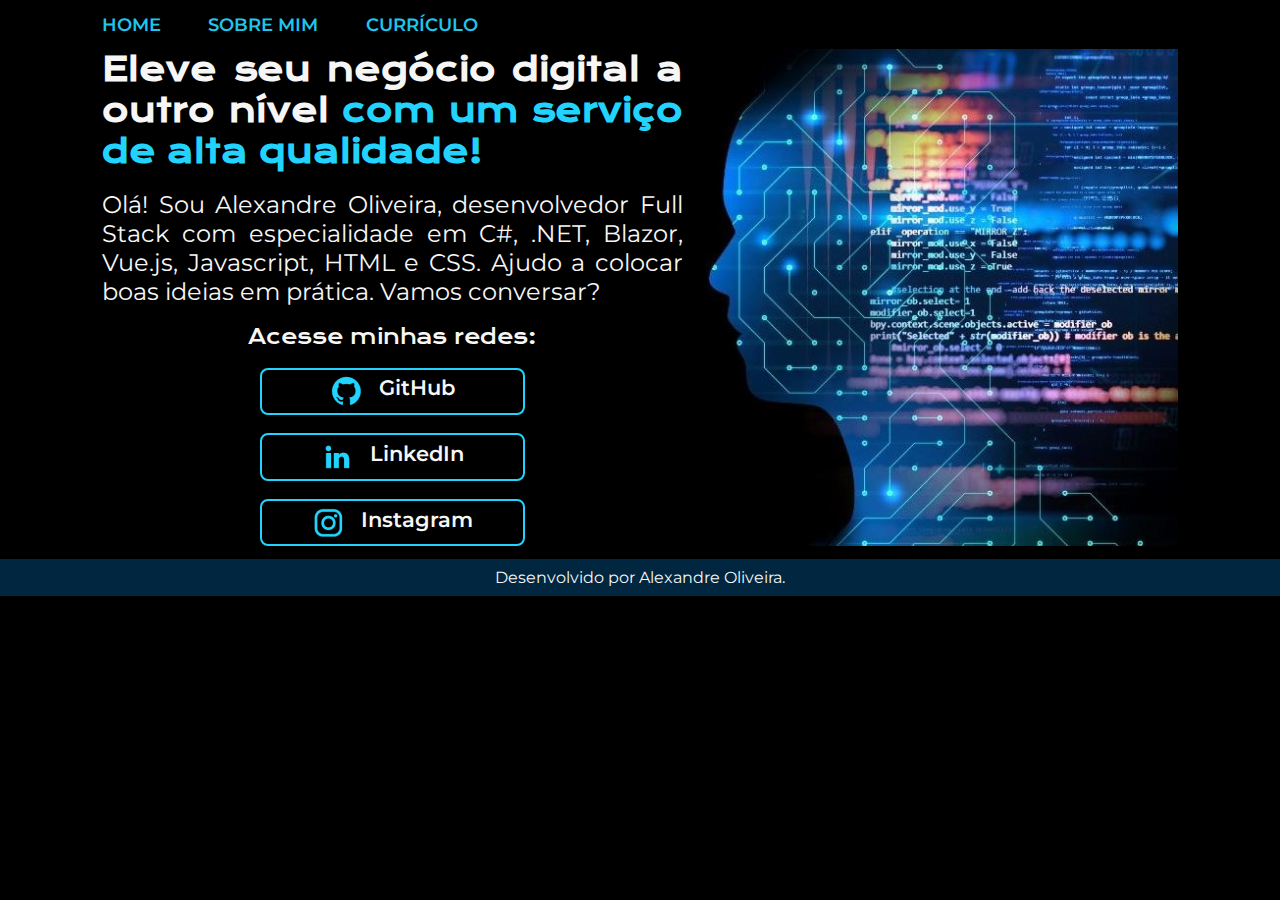
<file: index.html>
<!DOCTYPE html>
<html lang="pt-br">

<head>
    <meta charset="UTF-8">
    <meta name="viewport" content="width=device-width, initial-scale=1.0">
    <title>Apresentação</title>
    <link rel="stylesheet" href="./styles/style.css">
</head>

<body>
    <header class="cabecalho">
        <nav class="cabecalho__menu">
            <a class="cabecalho__menu__link" href="index.html">HOME</a>
            <a class="cabecalho__menu__link" href="about.html">SOBRE MIM</a>
            <a class="cabecalho__menu__link" href="curriculo.html">CURRÍCULO</a>
        </nav>
    </header>
    <main class="apresentacao">
        <section class="apresentacao__conteudo">
            <h1 class="apresentacao__conteudo__titulo">Eleve seu negócio digital a outro nível <strong
                    class="apresentacao__conteudo__titulo-destaque">com um serviço de alta qualidade!</strong></h1>
            <p class="apresentacao__conteudo__paragrafo">Olá! Sou Alexandre Oliveira, desenvolvedor Full Stack com
                especialidade em C#, .NET, Blazor, Vue.js, Javascript, HTML e CSS. Ajudo a colocar boas ideias em
                prática. Vamos conversar?</p>
            <div class="apresentacao__conteudo__links">
                <h2 class="apresentacao__conteudo__subtitulo">Acesse minhas redes:</h2>
                <a class="apresentacao__conteudo__links__navegacao" href="https://github.com/alepoliveira">
                    <img src="./assets/github.png" alt="Imagem GitHub">
                    GitHub
                </a>
                <a class="apresentacao__conteudo__links__navegacao" href="https://linkedin.com/in/alepoliveira">
                    <img src="./assets/linkedin.png" alt="Imagem LinkedIn">
                    LinkedIn
                </a>
                <a class="apresentacao__conteudo__links__navegacao" href="https://www.instagram.com/ale_poliveira/">
                    <img src="./assets/instagram.png" alt="Imagem Instagram">
                    Instagram
                </a>
            </div>
        </section>
        <img class="apresentacao__imagem" src="./assets/imagem-dev.jpg" alt="Foto Alexandre programação">
    </main>
    <footer class="rodape">
        <p>Desenvolvido por Alexandre Oliveira.</p>
    </footer>
</body>

</html>
</file>
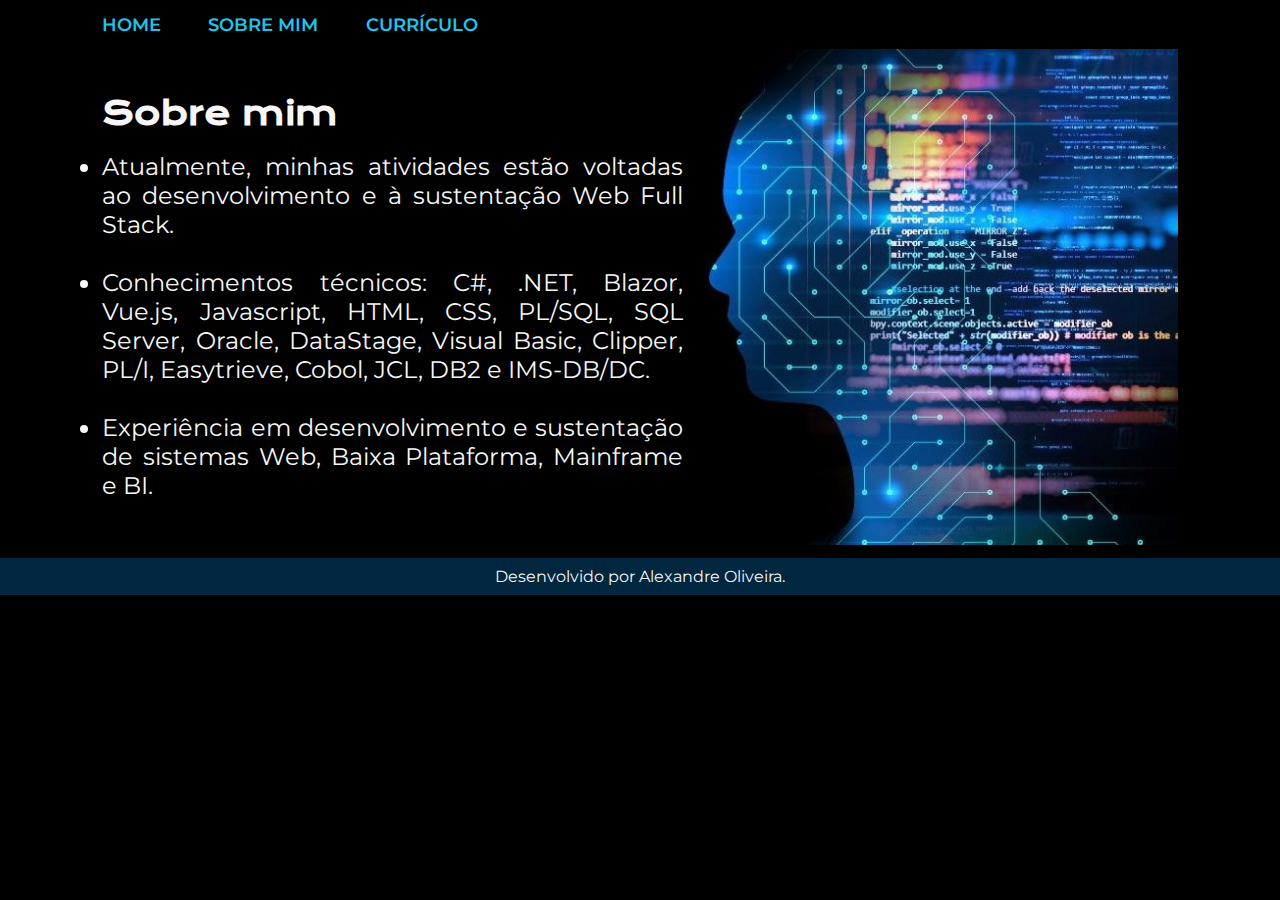
<file: about.html>
<!DOCTYPE html>
<html lang="pt-br">

<head>
    <meta charset="UTF-8">
    <meta name="viewport" content="width=device-width, initial-scale=1.0">
    <title>Sobre mim</title>
    <link rel="stylesheet" href="./styles/style.css">
</head>

<body>
    <header class="cabecalho">
        <nav class="cabecalho__menu">
            <a class="cabecalho__menu__link" href="index.html">HOME</a>
            <a class="cabecalho__menu__link" href="about.html">SOBRE MIM</a>
            <a class="cabecalho__menu__link" href="curriculo.html">CURRÍCULO</a>
        </nav>
    </header>
    <main class="apresentacao">
        <section class="apresentacao__conteudo">
            <h1 class="apresentacao__conteudo__titulo">Sobre mim</h1>
            <ul class="apresentacao__conteudo__paragrafo">
                <li>Atualmente, minhas atividades estão voltadas ao desenvolvimento e à sustentação Web Full Stack.</li><br>
                <li>Conhecimentos técnicos: C#, .NET, Blazor, Vue.js, Javascript, HTML, CSS, PL/SQL, SQL Server, Oracle, DataStage, Visual Basic, Clipper, PL/I, Easytrieve, Cobol, JCL, DB2 e IMS-DB/DC.</li><br>
                <li>Experiência em desenvolvimento e sustentação de sistemas Web, Baixa Plataforma, Mainframe e BI.</li>
            </ul>
        </section>
        <img class="apresentacao__imagem" src="./assets/imagem-dev.jpg" alt="Foto Alexandre programação">
    </main>
    <footer class="rodape">
        <p>Desenvolvido por Alexandre Oliveira.</p>
    </footer>
</body>

</html>
</file>
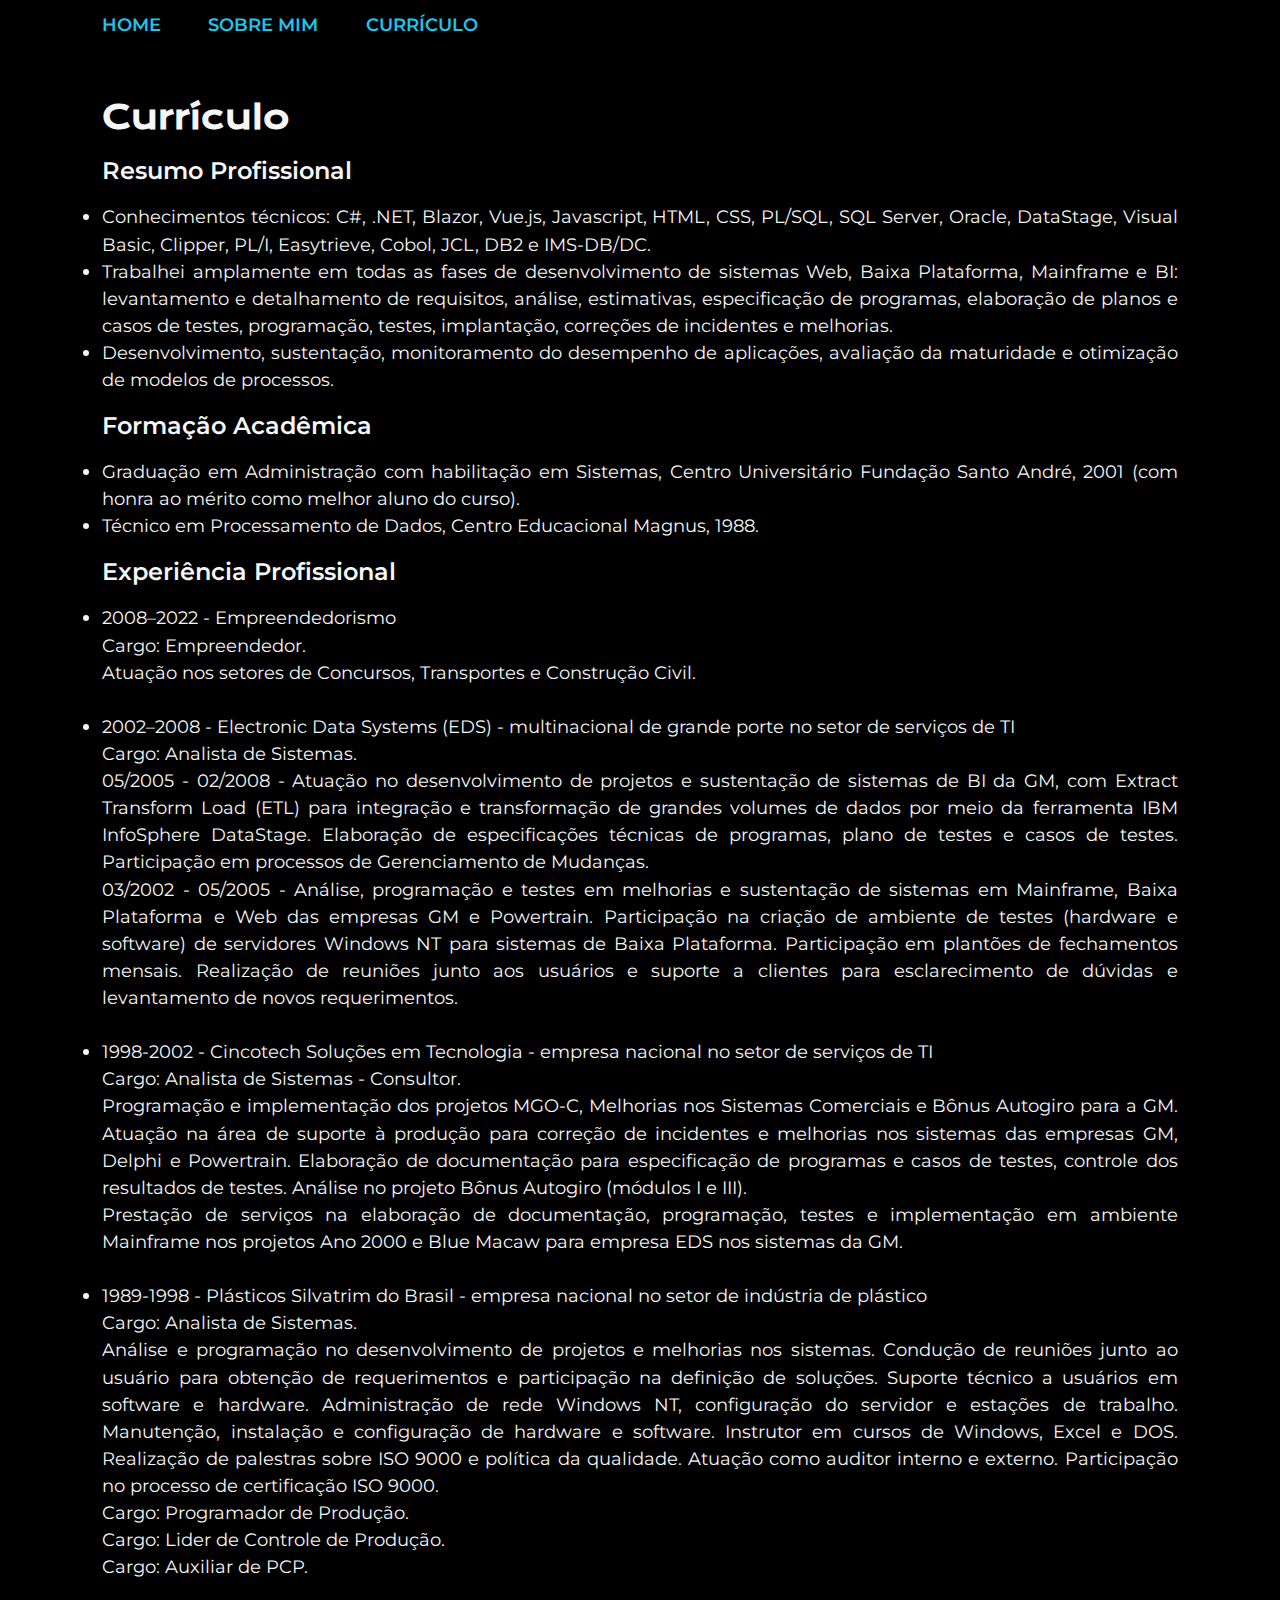
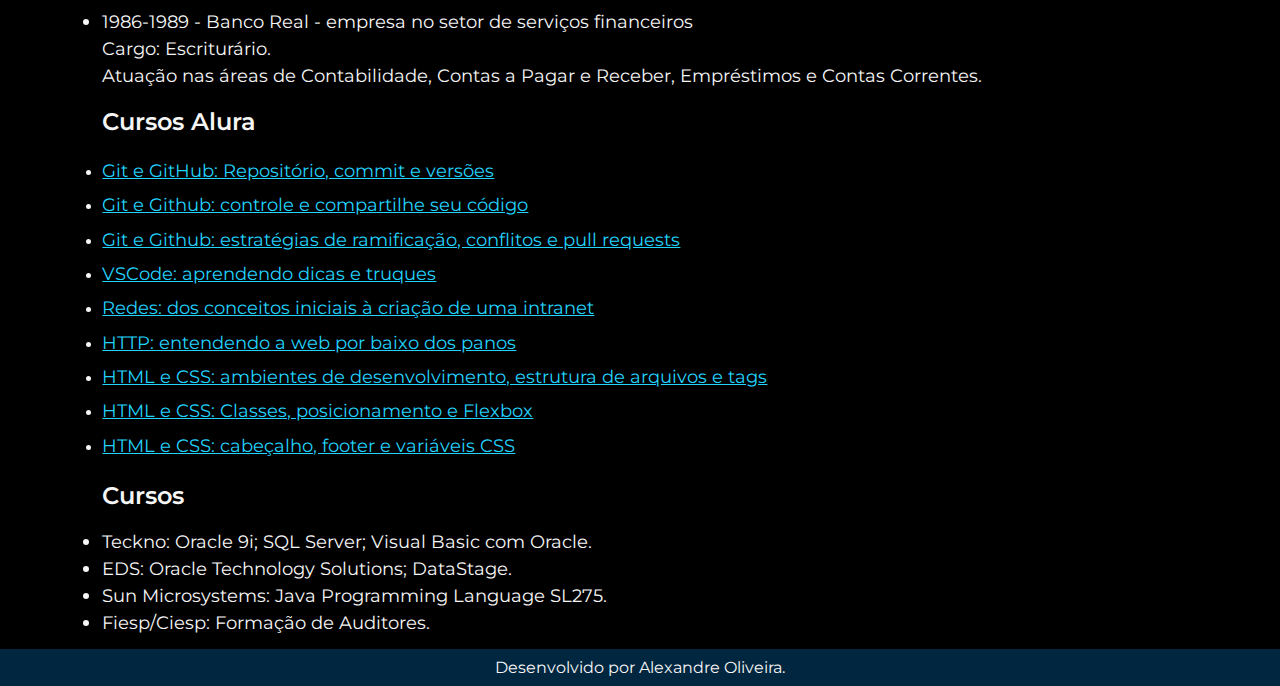
<file: curriculo.html>
<!DOCTYPE html>
<html lang="pt-br">

<head>
    <meta charset="UTF-8">
    <meta name="viewport" content="width=device-width, initial-scale=1.0">
    <title>Currículo</title>
    <link rel="stylesheet" href="./styles/curriculo.css">
</head>

<body>
    <header class="cabecalho">
        <nav class="cabecalho__menu">
            <a class="cabecalho__menu__link" href="index.html">HOME</a>
            <a class="cabecalho__menu__link" href="about.html">SOBRE MIM</a>
            <a class="cabecalho__menu__link" href="curriculo.html">CURRÍCULO</a>
        </nav>
    </header>
    <main class="apresentacao">
        <section class="apresentacao__conteudo">
            <br><h1 class="apresentacao__conteudo__titulo">Currículo</h1>
            <section>
                <p class="apresentacao__conteudo__paragrafo">Resumo Profissional</p><br>
                <ul class="apresentacao__conteudo__curriculo">
                    <li>Conhecimentos técnicos: C#, .NET, Blazor, Vue.js, Javascript, HTML, CSS, PL/SQL, SQL Server,
                        Oracle, DataStage, Visual Basic, Clipper, PL/I, Easytrieve, Cobol, JCL, DB2 e IMS-DB/DC.</li>
                    <li>Trabalhei amplamente em todas as fases de desenvolvimento de sistemas Web, Baixa Plataforma,
                        Mainframe e BI: levantamento e detalhamento de requisitos, análise, estimativas, especificação
                        de programas, elaboração de planos e casos de testes, programação, testes, implantação,
                        correções de incidentes e melhorias.</li>
                    <li>Desenvolvimento, sustentação, monitoramento do desempenho de aplicações, avaliação da maturidade
                        e otimização de modelos de processos.</li>
                </ul>
            </section>
            <section>
                <p class="apresentacao__conteudo__paragrafo">Formação Acadêmica</p><br>
                <ul class="apresentacao__conteudo__curriculo">
                    <li>Graduação em Administração com habilitação em Sistemas, Centro Universitário Fundação Santo
                        André, 2001 (com honra ao mérito como melhor aluno do curso).</li>
                    <li>Técnico em Processamento de Dados, Centro Educacional Magnus, 1988.</li>
                </ul>
            </section>
            <section>
                <p class="apresentacao__conteudo__paragrafo">Experiência Profissional</p><br>
                <section>
                    <ul class="apresentacao__conteudo__curriculo">
                        <li>2008–2022 - Empreendedorismo</li>
                        <li class="apresentacao__conteudo__curriculo__no-bullet">Cargo: Empreendedor.</li>
                        <li class="apresentacao__conteudo__curriculo__no-bullet">Atuação nos setores de Concursos,
                            Transportes e Construção Civil.</li><br>
                    </ul>
                </section>
                <section>
                    <ul class="apresentacao__conteudo__curriculo">
                        <li>2002–2008 - Electronic Data Systems (EDS) - multinacional de grande porte no setor de
                            serviços de TI</li>
                        <li class="apresentacao__conteudo__curriculo__no-bullet">Cargo: Analista de Sistemas.</li>
                        <li class="apresentacao__conteudo__curriculo__no-bullet">05/2005 - 02/2008 - Atuação no
                            desenvolvimento de projetos e sustentação de sistemas de BI da GM, com Extract Transform Load
                            (ETL) para integração e transformação de grandes volumes de dados por meio da ferramenta IBM
                            InfoSphere DataStage. Elaboração de especificações técnicas de programas, plano de testes e
                            casos de testes. Participação em processos de Gerenciamento de Mudanças.</li>
                        <li class="apresentacao__conteudo__curriculo__no-bullet">03/2002 - 05/2005 - Análise,
                            programação e testes em melhorias e sustentação de sistemas em Mainframe, Baixa Plataforma e
                            Web das empresas GM e Powertrain. Participação na criação de ambiente de testes (hardware e
                            software) de servidores Windows NT para sistemas de Baixa Plataforma. Participação em
                            plantões de fechamentos mensais. Realização de reuniões junto aos usuários e suporte a
                            clientes para esclarecimento de dúvidas e levantamento de novos requerimentos.</li><br>
                    </ul>
                </section>
                <section>
                    <ul class="apresentacao__conteudo__curriculo">
                        <li>1998-2002 - Cincotech Soluções em Tecnologia - empresa nacional no setor de serviços de TI
                        </li>
                        <li class="apresentacao__conteudo__curriculo__no-bullet">Cargo: Analista de Sistemas -
                            Consultor.</li>
                        <li class="apresentacao__conteudo__curriculo__no-bullet">Programação e implementação dos
                            projetos MGO-C, Melhorias nos Sistemas Comerciais e Bônus Autogiro para a GM. Atuação na
                            área de suporte à produção para correção de incidentes e melhorias nos sistemas das empresas
                            GM, Delphi e Powertrain. Elaboração de documentação para especificação de programas e casos
                            de testes, controle dos resultados de testes. Análise no projeto Bônus Autogiro (módulos I e
                            III).</li>
                        <li class="apresentacao__conteudo__curriculo__no-bullet">Prestação de serviços na elaboração de
                            documentação, programação, testes e implementação em ambiente Mainframe nos projetos Ano
                            2000 e Blue Macaw para empresa EDS nos sistemas da GM.</li><br>
                    </ul>
                </section>
                <section>
                    <ul class="apresentacao__conteudo__curriculo">
                        <li>1989-1998 - Plásticos Silvatrim do Brasil - empresa nacional no setor de indústria de
                            plástico</li>
                        <li class="apresentacao__conteudo__curriculo__no-bullet">Cargo: Analista de Sistemas.</li>
                        <li class="apresentacao__conteudo__curriculo__no-bullet">Análise e programação no
                            desenvolvimento de projetos e melhorias nos sistemas. Condução de reuniões junto ao usuário
                            para obtenção de requerimentos e participação na definição de soluções. Suporte técnico a
                            usuários em software e hardware. Administração de rede Windows NT, configuração do servidor
                            e estações de trabalho. Manutenção, instalação e configuração de hardware e software.
                            Instrutor em cursos de Windows, Excel e DOS. Realização de palestras sobre ISO 9000 e
                            política da qualidade. Atuação como auditor interno e externo. Participação no processo de
                            certificação ISO 9000.</li>
                        <li class="apresentacao__conteudo__curriculo__no-bullet">Cargo: Programador de Produção.</li>
                        <li class="apresentacao__conteudo__curriculo__no-bullet">Cargo: Lider de Controle de Produção.
                        </li>
                        <li class="apresentacao__conteudo__curriculo__no-bullet">Cargo: Auxiliar de PCP.</li><br>
                    </ul>
                </section>
                <section>
                    <ul class="apresentacao__conteudo__curriculo">
                        <li>1986-1989 - Banco Real - empresa no setor de serviços financeiros</li>
                        <li class="apresentacao__conteudo__curriculo__no-bullet">Cargo: Escriturário.</li>
                        <li class="apresentacao__conteudo__curriculo__no-bullet">Atuação nas áreas de Contabilidade,
                            Contas a Pagar e Receber, Empréstimos e Contas Correntes.</li>
                    </ul>
                </section>
            </section>
            <section>
                <p class="apresentacao__conteudo__paragrafo">Cursos Alura</p><br>
                <ul>
                    <li>
                        <a class="apresentacao__conteudo__curriculo__link-certificado"
                            href="https://cursos.alura.com.br/certificate/b2e4b2dc-01f8-4b46-ac87-bac764a5b646?lang=pt_BR">
                            Git e GitHub: Repositório, commit e versões
                        </a>
                    </li>
                    <li>
                        <a class="apresentacao__conteudo__curriculo__link-certificado"
                            href="https://cursos.alura.com.br/certificate/cccea0bd-1b1e-4acd-a442-8872c8cf2e69?lang=pt_BR">
                            Git e Github: controle e compartilhe seu código
                        </a>
                    </li>
                    <li>
                        <a class="apresentacao__conteudo__curriculo__link-certificado"
                            href="https://cursos.alura.com.br/certificate/8280fde4-086d-48fd-ad54-9968f5abcc93?lang=pt_BR">
                            Git e Github: estratégias de ramificação, conflitos e pull requests
                        </a>
                    </li>
                    <li>
                        <a class="apresentacao__conteudo__curriculo__link-certificado"
                            href="https://cursos.alura.com.br/certificate/53bce76d-db5c-438c-ad84-6cce75bc0f81?lang=pt_BR">
                            VSCode: aprendendo dicas e truques
                        </a>
                    </li>
                    <li>
                        <a class="apresentacao__conteudo__curriculo__link-certificado"
                            href="https://cursos.alura.com.br/certificate/926a2ff8-40bb-4ffb-bfa9-1136eef81836?lang=pt_BR">
                            Redes: dos conceitos iniciais à criação de uma intranet
                        </a>
                    </li>
                    <li>
                        <a class="apresentacao__conteudo__curriculo__link-certificado"
                            href="https://cursos.alura.com.br/certificate/925519f3-7a50-490f-9da9-08822d0b01fe?lang=pt_BR">
                            HTTP: entendendo a web por baixo dos panos
                        </a>
                    </li>
                    <li>
                        <a class="apresentacao__conteudo__curriculo__link-certificado"
                            href="https://cursos.alura.com.br/certificate/b74e85ef-6d1e-4356-a57b-bb649cdd71b6?lang=pt_BR">
                            HTML e CSS: ambientes de desenvolvimento, estrutura de arquivos e tags
                        </a>
                    </li>
                    <li>
                        <a class="apresentacao__conteudo__curriculo__link-certificado"
                            href="https://cursos.alura.com.br/certificate/607e5ca2-df85-4546-b7ba-22e322f5f6ec?lang=pt_BR">
                            HTML e CSS: Classes, posicionamento e Flexbox
                        </a>
                    </li>
                    <li>
                        <a class="apresentacao__conteudo__curriculo__link-certificado"
                            href="https://cursos.alura.com.br/certificate/d0bc41dc-79fd-41e9-9fd0-011c158cbb49?lang=pt_BR">
                            HTML e CSS: cabeçalho, footer e variáveis CSS
                        </a>
                    </li>
                </ul>
            </section>
            <section>
                <p class="apresentacao__conteudo__paragrafo">Cursos</p><br>
                <ul class="apresentacao__conteudo__curriculo">
                    <li>Teckno: Oracle 9i; SQL Server; Visual Basic com Oracle.</li>
                    <li>EDS: Oracle Technology Solutions; DataStage.</li>
                    <li>Sun Microsystems: Java Programming Language SL275.</li>
                    <li>Fiesp/Ciesp: Formação de Auditores.</li>
                </ul>
            </section>
        </section>
    </main>
    <footer class="rodape">
        <p>Desenvolvido por Alexandre Oliveira.</p>
    </footer>
</body>

</html>
</file>
<file: styles/style.css>
/* @import url('https://fonts.googleapis.com/css2?family=Krona+One&display=swap');
@import url('https://fonts.googleapis.com/css2?family=Krona+One&family=Montserrat&display=swap'); */
@import url('https://fonts.googleapis.com/css2?family=Krona+One&family=Montserrat:wght@400;600&display=swap');

:root {
    --cor-fundo-cabecalho: #013357;
    --cor-cabecalho: #20c5eb;
    --cor-primaria: #000000;
    --cor-secundaria: #F6F6F6;
    --cor-terciaria: #22D4FD;
    --cor-botao-hover: #272727;
    --cor-fundo-rodape: #012640;

    --fonte-primaria: 'Montserrat', sans-serif;
    --fonte-secundaria: 'Krona One', sans-serif;
}

* {
    /* box model - reset dos elementos abaixo */
    margin: 0;
    padding: 0;
}

body {
    /* height -> não precisa mais indicar para pegar a tela toda, elementos existentes ultrapassaram altura da tela */
    /* altura do elemento body da tela = 100% do viewport. */
    /* height: 100vh; */
    /* encolhe o conteúdo dentro da página levando em consideração o tamanho do border e padding */
    box-sizing: border-box;
    background-color: var(--cor-primaria);
    color: var(--cor-secundaria);
}

.cabecalho {
    padding: 1% 0 0 8%;
}

.cabecalho__menu {
    display: flex;
    gap: 4%;
}

.cabecalho__menu__link {
    font-family: var(--fonte-primaria);
    font-size: 1.13rem;
    font-weight: 600;
    color: var(--cor-cabecalho);
    text-decoration: none;
}

.cabecalho__menu__link:hover {
    color: var(--cor-secundaria);
}

.apresentacao {
    padding: 1% 8%;
    display: flex;
    align-items: center;
    justify-content: space-between;
    gap: 0.1%;
}

.apresentacao__conteudo {
    width: 54%;
    display: flex;
    flex-direction: column;
    /* no figma aponte para o objeto e digite a tecla alt para ter a altura do espaçamento entre os filhos */
    gap: 1.125rem;
}

.apresentacao__conteudo__titulo {
    font-size: 2rem;
    font-family: var(--fonte-secundaria);
    text-align: justify;
}

.apresentacao__conteudo__titulo-destaque {
    color: var(--cor-terciaria);
}

.apresentacao__conteudo__paragrafo {
    font-size: 1.5rem;
    font-family: var(--fonte-primaria);
    text-align: justify;
}

.apresentacao__conteudo__links {
    display: flex;
    justify-content: space-between;
    flex-direction: column;
    align-items: center;
    gap: 1.125rem;
}

.apresentacao__conteudo__subtitulo {
    font-family: var(--fonte-secundaria);
    font-weight: 400;
    font-size: 1.25rem;
}

.apresentacao__conteudo__links__navegacao {
    display: flex;
    justify-content: center;
    gap: 1rem;
    /* quando o fundo for preto não precisa colocar */
    /* background-color: var(--cor-primaria);   */
    border: 0.125rem solid var(--cor-terciaria);
    border-radius: 0.5rem;
    width: 45%;
    /* no figma aponte para o objeto e digite a tecla alt para ter a altura do padding */
    padding: 1% 0;
    /* retira o risco (linha) do hiperlink ancora que vem como padrão */
    text-decoration: none;
    text-align: center;
    color: var(--cor-secundaria);
    font-size: 1.3rem;
    font-family: var(--fonte-primaria);
    font-weight: 600;
}

.apresentacao__conteudo__links__navegacao:hover {
    background-color: var(--cor-botao-hover);
    padding: 1%;
}

.apresentacao__imagem {
    width: 44%;
    padding: 0;
}

.rodape {
    background-color: var(--cor-fundo-rodape);
    color: var(--cor-secundaria);
    padding: 0.7%;
    /* As 2 linhas abaixo não são necessarias, substituidas por "text-align: center", pois o conteudo é um texto
    display: flex;
    justify-content: center; */
    text-align: center;
    font-family: var(--fonte-primaria);
    font-size: 1rem;
    font-weight: 400;
}

@media (max-width: 1000px) {

    .cabecalho {
        padding: 5% 0 5% 5%;
        background-color: var(--cor-fundo-cabecalho);
    }

    .cabecalho__menu {
        justify-content: center;
    }

    .cabecalho__menu__link {
        color: var(--cor-secundaria);
    }

    .apresentacao {
        /* para mudar a localizacao da imagem no final para o inicio */
        flex-direction: column-reverse;
        padding: 5%;
    }

    .apresentacao__conteudo {
        width: auto;
    }

    .apresentacao__conteudo__titulo {
        font-size: 1.8rem;
        text-align: left;
    }

    .apresentacao__conteudo__paragrafo {
        text-align: left;
    }

    .apresentacao__conteudo__links__navegacao {
        width: 80%;
    }

    .apresentacao__imagem {
        width: auto;
        /* A imagem não excederá a largura do contêiner pai */
        max-width: 90%;
        /* A imagem não excederá a altura do contêiner pai */
        max-height: 90%;
        /* A altura será ajustada automaticamente para manter a proporção original */
        height: auto;
        padding: 5%;
    }
}
</file>
<file: styles/curriculo.css>
@import url('https://fonts.googleapis.com/css2?family=Krona+One&family=Montserrat:wght@400;600&display=swap');

:root {
    --cor-fundo-cabecalho: #013357;
    --cor-cabecalho: #20c5eb;
    --cor-primaria: #000000;
    --cor-secundaria: #F6F6F6;
    --cor-terciaria: #22D4FD;
    --cor-fundo-rodape: #012640;

    --fonte-primaria: 'Montserrat', sans-serif;
    --fonte-secundaria: 'Krona One', sans-serif;
}

* {
    /* box model - reset dos elementos abaixo */
    margin: 0;
    padding: 0;
}

body {
    /* height -> não precisa mais indicar para pegar a tela toda, elementos existentes ultrapassaram altura da tela */
    /* altura do elemento body da tela = 100% do viewport. */
    /* height: 100vh; */
    /* encolhe o conteúdo dentro da página levando em consideração o tamanho do border e padding */
    box-sizing: border-box;
    background-color: var(--cor-primaria);
    color: var(--cor-secundaria);
}

.cabecalho {
    padding: 1% 0% 1% 8%;
}

.cabecalho__menu {
    display: flex;
    gap: 4%;
}

.cabecalho__menu__link {
    font-family: var(--fonte-primaria);
    font-size: 1.13rem;
    font-weight: 600;
    color: var(--cor-cabecalho);
    text-decoration: none;
}

.cabecalho__menu__link:hover {
    color: var(--cor-secundaria);
}

.apresentacao {
    padding: 1% 8%;
    display: flex;
    align-items: center;
    justify-content: space-between;
}

.apresentacao__conteudo {
    display: flex;
    flex-direction: column;
    /* no figma aponte para o objeto e digite a tecla alt para ter a altura do espaçamento entre os filhos */
    gap: 1.125rem;
}

.apresentacao__conteudo__titulo {
    font-size: 2rem;
    font-family: var(--fonte-secundaria);
}

.apresentacao__conteudo__paragrafo {
    font-size: 1.5rem;
    font-family: var(--fonte-primaria);
    font-weight: 600;
}

.apresentacao__conteudo__curriculo {
    text-align: justify;
    font-family: var(--fonte-primaria);
    font-size: 1.13rem;
    font-weight: 400;
    line-height: 1.5;
}

.apresentacao__conteudo__curriculo__no-bullet {
    list-style-type: none;
}

.apresentacao__conteudo__curriculo__link-certificado {
    color: var(--cor-terciaria);
    text-align: justify;
    font-family: var(--fonte-primaria);
    font-size: 1.13rem;
    font-weight: 400;
    line-height: 1.9;
}

.apresentacao__conteudo__curriculo__link-certificado:hover {
    color: var(--cor-secundaria);
}

.rodape {
    background-color: var(--cor-fundo-rodape);
    color: var(--cor-secundaria);
    padding: 0.7%;
    /* As 2 linhas abaixo não são necessarias, substituidas por "text-align: center", pois o conteudo é um texto
    display: flex;
    justify-content: center; */
    text-align: center;
    font-family: var(--fonte-primaria);
    font-size: 1rem;
    font-weight: 400;
}

@media (max-width: 1000px) {

    .cabecalho {
        padding: 5% 0 5% 5%;
        background-color: var(--cor-fundo-cabecalho);
    }

    .cabecalho__menu {
        justify-content: center;
    }

    .cabecalho__menu__link {
        color: var(--cor-secundaria);
    }
}
</file>
